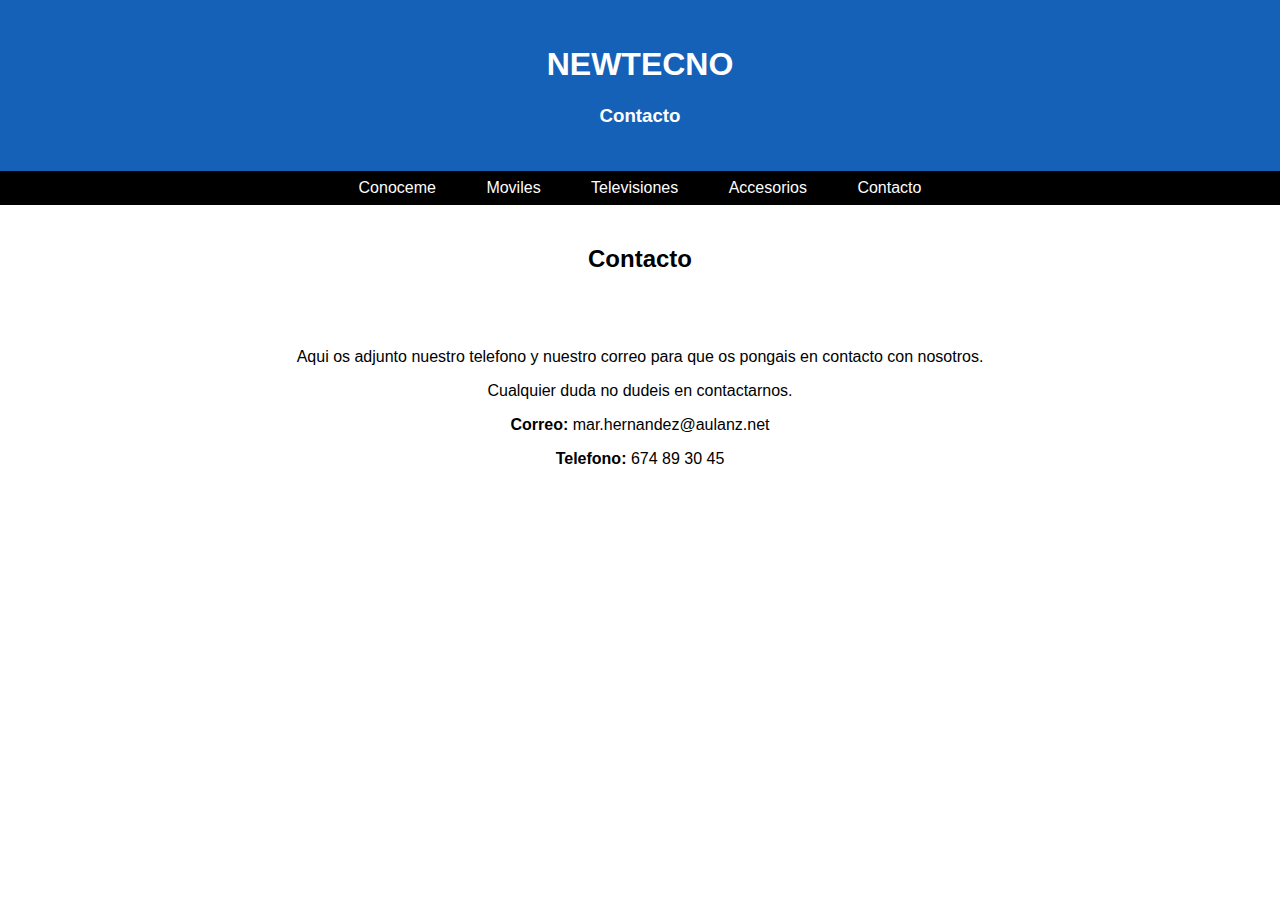
<file: MARIO GITHUB/web/paginas/contacto.html>
<!DOCTYPE html>
<html>
<head>
  <title>Nueva tecnologia- Sitio web</title>
  <link rel="stylesheet" href="../style.css">

</head>
<body>
  <header>
    <h1>NEWTECNO</h1>
    <h3>Contacto</h3>
  </header>

  <nav>
    <ul>
      <li><a href="../index.html">Conoceme</a></li>
      <li><a href="./moviles.html">Moviles</a></li>
      <li><a href="./televisiones.html">Televisiones</a></li>
      <li><a href="./accesorios.html">Accesorios</a></li>
      <li><a href="./contacto.html">Contacto</a></li>
    </ul>
  </nav>


  <div id="contacto">
    <h2>Contacto</h2>
  </div>
  <div id="texto">
    <p>Aqui os adjunto nuestro telefono y nuestro correo para que os pongais en contacto con nosotros.</p>
    <p>Cualquier duda no dudeis en contactarnos.</p>
    <p><b>Correo:</b> mar.hernandez@aulanz.net</p>
    <p><b>Telefono:</b> 674 89 30 45</p>
  </div>


</body>
</html>
</file>
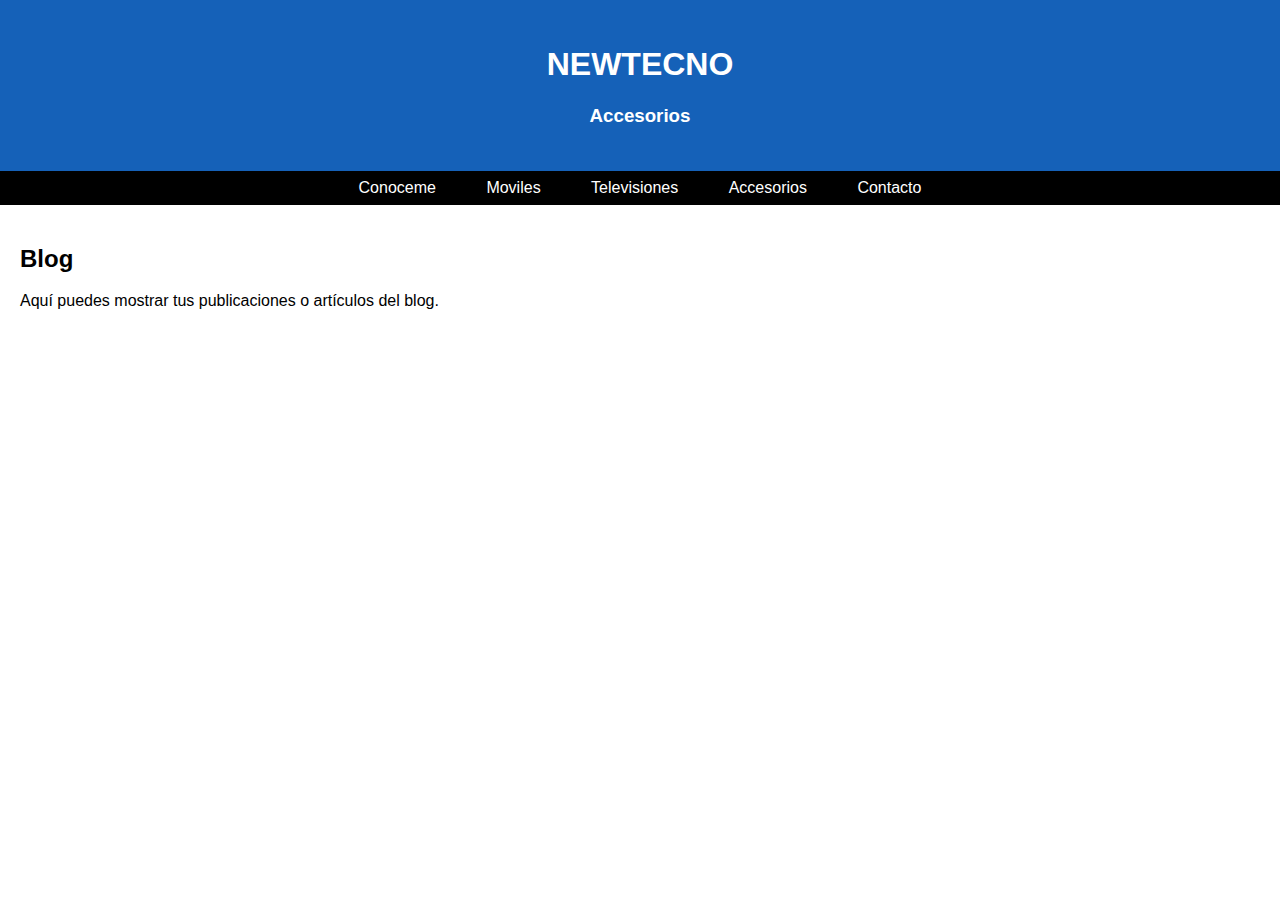
<file: webPersonal-main/web/paginas/accesorios.html>
<!DOCTYPE html>
<html>
<head>
  <title>Nueva tecnologia- Sitio web</title>
  <link rel="stylesheet" href="../style.css">

</head>
<body>
  <header>
    <h1>NEWTECNO</h1>
    <h3>Accesorios</h3>
  </header>

  <nav>
    <ul>
      <li><a href="../index.html">Conoceme</a></li>
      <li><a href="./moviles.html">Moviles</a></li>
      <li><a href="./televisiones.html">Televisiones</a></li>
      <li><a href="./accesorios.html">Accesorios</a></li>
      <li><a href="./contacto.html">Contacto</a></li>
    </ul>
  </nav>


  <div id="blog">
    <h2>Blog</h2>
    <p>Aquí puedes mostrar tus publicaciones o artículos del blog.</p>
  </div>


</body>
</html>
</file>
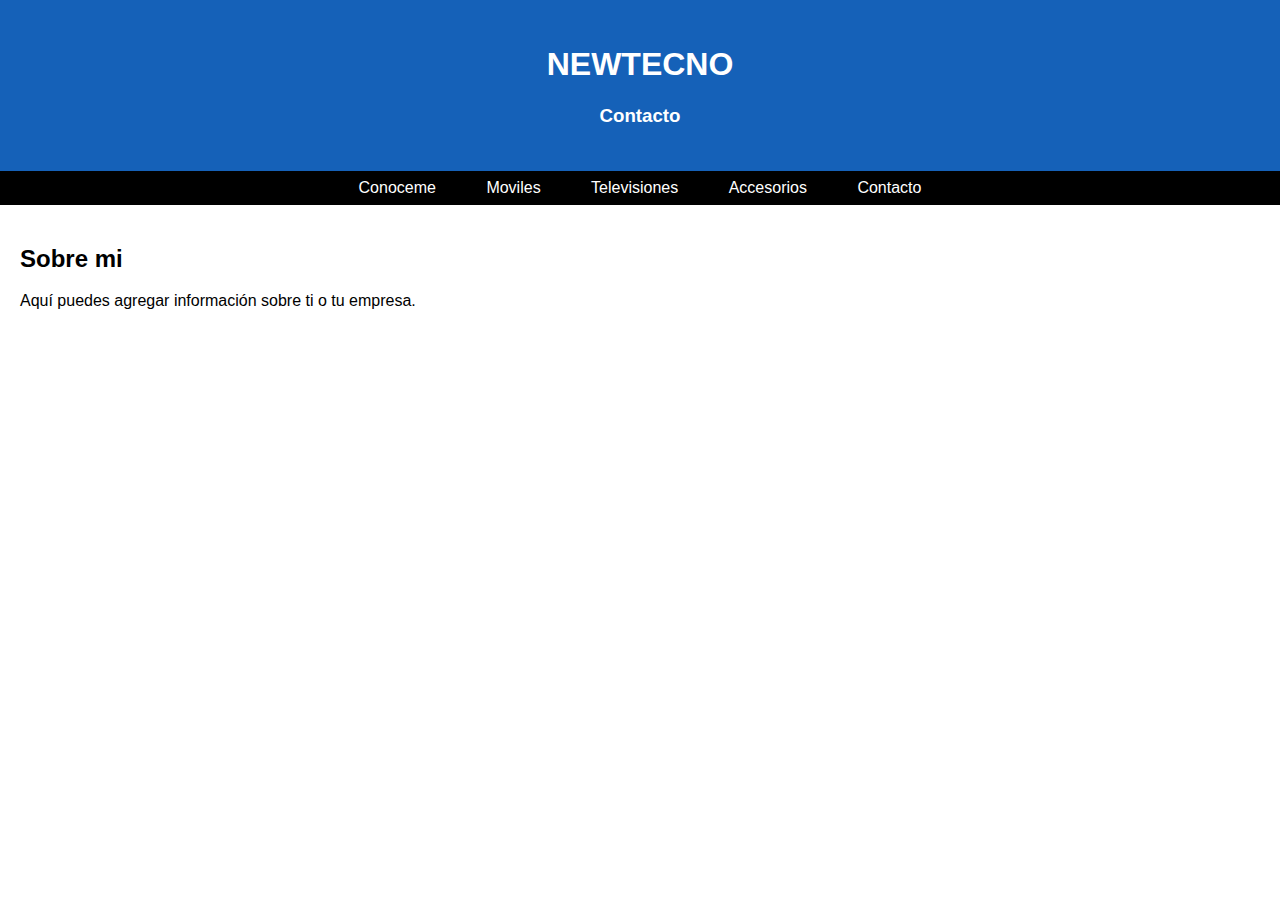
<file: webPersonal-main/web/paginas/contacto.html>
<!DOCTYPE html>
<html>
<head>
  <title>Nueva tecnologia- Sitio web</title>
  <link rel="stylesheet" href="../style.css">

</head>
<body>
  <header>
    <h1>NEWTECNO</h1>
    <h3>Contacto</h3>
  </header>

  <nav>
    <ul>
      <li><a href="../index.html">Conoceme</a></li>
      <li><a href="./moviles.html">Moviles</a></li>
      <li><a href="./televisiones.html">Televisiones</a></li>
      <li><a href="./accesorios.html">Accesorios</a></li>
      <li><a href="./contacto.html">Contacto</a></li>
    </ul>
  </nav>


  <div id="sobre-mi">
    <h2>Sobre mi</h2>
    <p>Aquí puedes agregar información sobre ti o tu empresa.</p>
  </div>


</body>
</html>
</file>
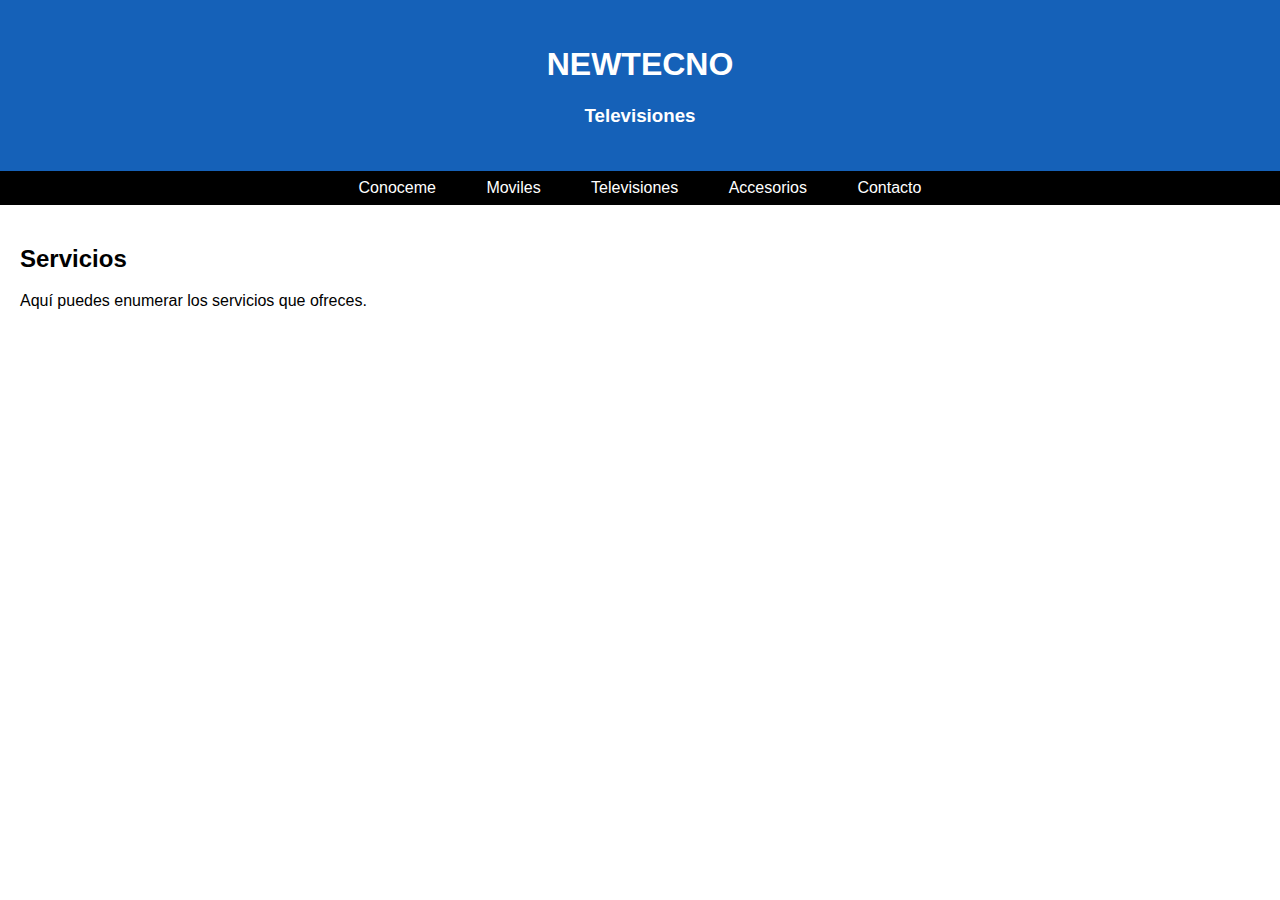
<file: webPersonal-main/web/paginas/televisiones.html>
<!DOCTYPE html>
<html>
<head>
  <title>Robotics - Sitio Web</title>
  <link rel="stylesheet" href="../style.css">

</head>
<body>
  <header>
    <h1>NEWTECNO</h1>
    <h3>Televisiones</h3>
  </header>

  <nav>
    <ul>
      <li><a href="../index.html">Conoceme</a></li>
      <li><a href="./moviles.html">Moviles</a></li>
      <li><a href="./televisiones.html">Televisiones</a></li>
      <li><a href="./accesorios.html">Accesorios</a></li>
      <li><a href="./contacto.html">Contacto</a></li>
    </ul>
  </nav>


  <div id="servicios">
    <h2>Servicios</h2>
    <p>Aquí puedes enumerar los servicios que ofreces.</p>
  </div>


</body>
</html>
</file>
<file: MARIO GITHUB/web/style.css>
body {
      font-family: Arial, sans-serif;
      margin: 0;
      padding: 0;
      background-color:#ffffff;
    }
    header {
      background-color: #1561b8;
      color: #ffffff;
      padding: 25px;
      text-align: center;
    }
    nav {
      background-color: #000000;
      display: flex;
      justify-content:center;
    }
    nav ul {
      list-style: none;
      margin: 0;
      padding: 0;
    }
    nav li {
      display: inline-block;
      margin:   8px;
    }
    nav a {
      text-decoration: none;
      color: #fdfdfd;
      padding: 15px;
    }
    nav a:hover {
      background-color: #ffffff;
    }
    div {
      padding: 20px;
    }

    #conoceme {
      padding: 0px;
      border-radius: 10px;
      margin: 20px;
      height: 250px;
      background-color: rgba(49, 123, 212, 0.925);
      color: rgb(255, 255, 255);
      box-shadow: rgb(0, 25, 248) 0px 7px 29px 0px;
    }

    #llamame {
      display: flex;
      justify-content: center;
      align-self: center;
    }

    #productos{
      display: flex;
      justify-content: center;
      align-self: center;
    }
    #tablas_1{
      display: flex;
      justify-content: center;
      align-self: center;
    }
    #movil{
      
      text-align: center;
    }

    #tabla_div {
      display: flex;
      justify-content: center;
      align-self: center;
    }

    #tabla_moviles {
      text-align: center;
    }
    #mac {
      display: flex;
      justify-content: center;
      align-self: center;
    }

    #contacto {
      display: flex;
      justify-content: center;
      
    }
    #texto {
      
      text-align: center;
      
    }
    #tele {
      
      text-align: center;
      
    }
    #accesorios {
      
      text-align: center;
      
    }
</file>
<file: webPersonal-main/web/style.css>
body {
      font-family: Arial, sans-serif;
      margin: 0;
      padding: 0;
      background-color:#ffffff;
    }
    header {
      background-color: #1561b8;
      color: #ffffff;
      padding: 25px;
      text-align: center;
    }
    nav {
      background-color: #000000;
      display: flex;
      justify-content:center;
    }
    nav ul {
      list-style: none;
      margin: 0;
      padding: 0;
    }
    nav li {
      display: inline-block;
      margin:   8px;
    }
    nav a {
      text-decoration: none;
      color: #ffffff;
      padding: 15px;
    }
    nav a:hover {
      background-color: #ffffff;
    }
    div {
      padding: 20px;
    }

    #conoceme {
      padding: 0px;
      border-radius: 10px;
      margin: 20px;
      height: 250px;
      background-color: rgba(49, 123, 212, 0.925);
      color: white;
      box-shadow: rgb(0, 25, 248) 0px 7px 29px 0px;
    }

    #llamame {
      display: flex;
    }

    #productos{
      
      text-align: center;
    }
    #movil{
      
      text-align: center;
    }

    #tabla_div {
      display: flex;
      justify-content: center;
      align-self: center;
    }

    #tabla_moviles {
      text-align: center;
    }
    #mac {
      display: flex;
    }
</file>
